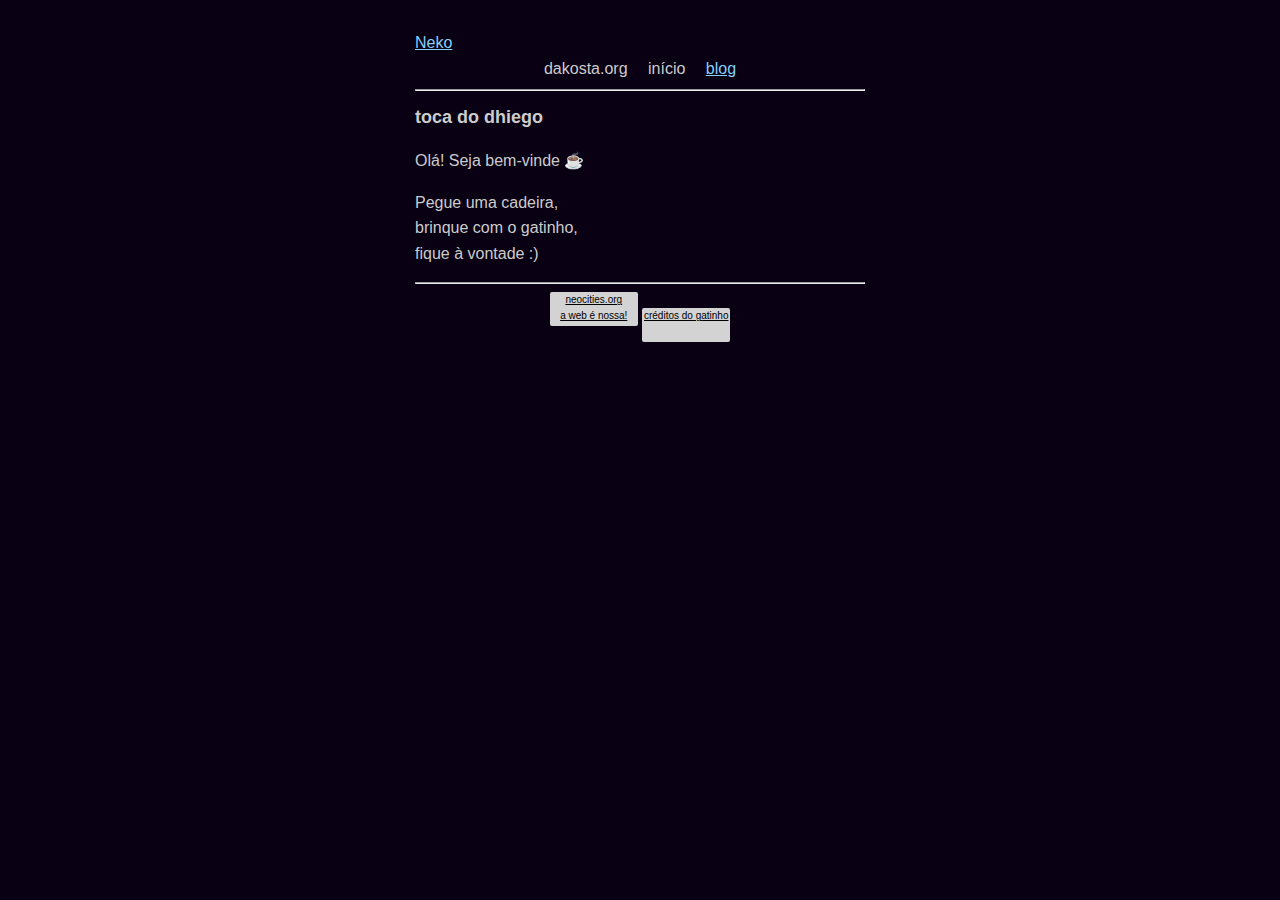
<file: index.html>
<!DOCTYPE html>
<html lang="pt-br">
<head>
	<meta charset="UTF-8">
	<meta name="viewport" content="width=device-width, initial-scale=1.0">
	<title>toca do dhiego</title>
	<link href="style.css" rel="stylesheet" type="text/css" media="all">
</head>

<body>
<script>NekoType="white"</script>
<span id="nl" lang="jp"><script src="https://webneko.net/n20171213.js"></script><a 
href="https://webneko.net">Neko</a></span>
<header><nav>
	<span>dakosta.org</span>
	<span>início</span>
	<a href="blog-pt-br.html">blog</a>
</nav></header>
<hr>
<main>
	<h1>toca do dhiego</h1>
	<p>Olá! Seja bem-vinde ☕</p>
	<p>Pegue uma cadeira,<br>brinque com o gatinho,<br>fique à vontade :)</p>
</main>
<hr>
<footer>
	<a class="button" href="https://neocities.org">neocities.org<br>a web é nossa!</a>
	<a class="button" href="https://webneko.net">créditos do gatinho</a>
</footer>
</body>
</html>
</file>
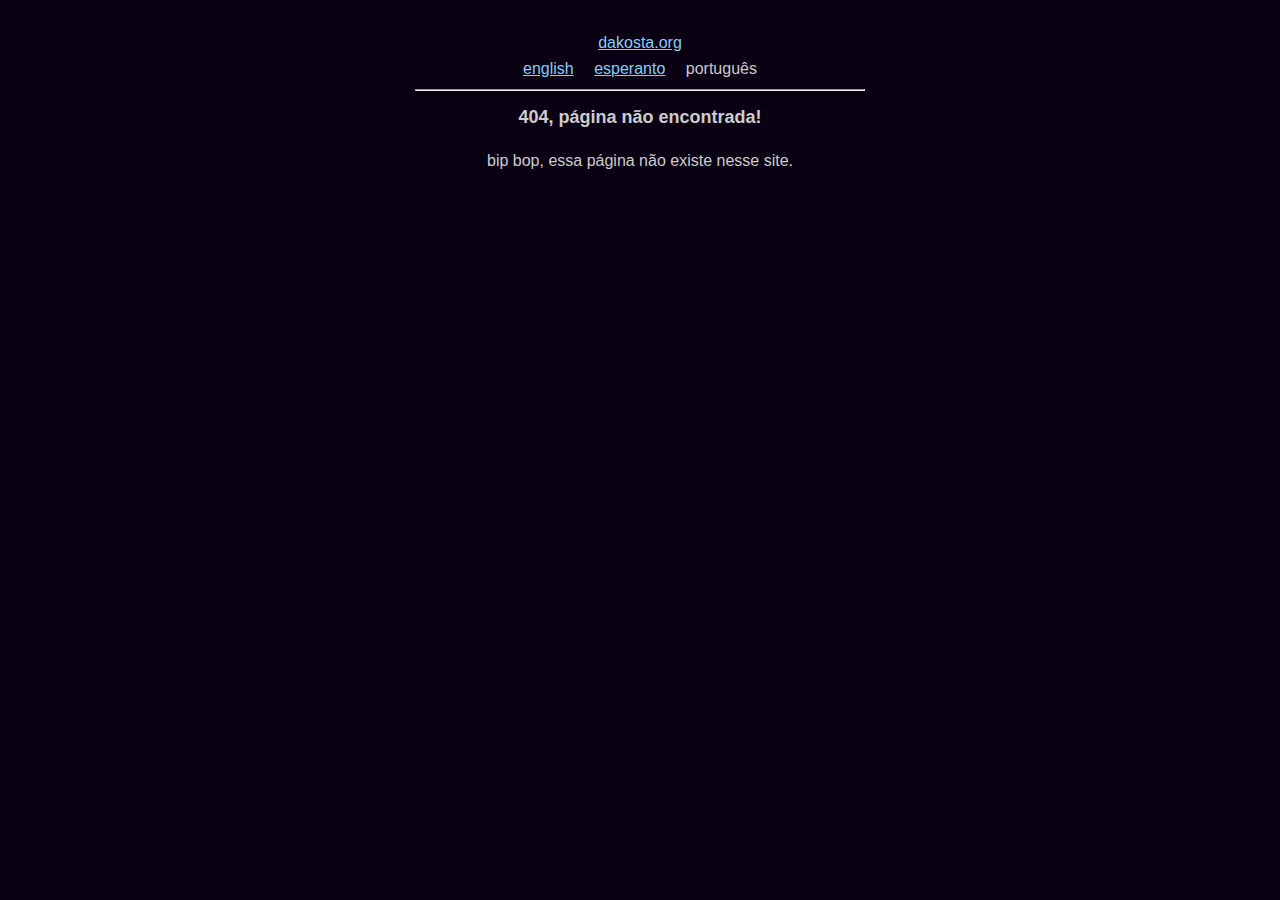
<file: nao_encontrada.html>
<!DOCTYPE html>
<html lang="pt-br">
<head>
	<meta charset="UTF-8">
	<meta name="viewport" content="width=device-width, initial-scale=1.0">
	<title>página não encontrada</title>
	<link href="style.css" rel="stylesheet" type="text/css" media="all">
</head>

<body style="text-align: center">
<header><nav>
	<a href="https://dakosta.org">dakosta.org</a>
	<br>
	<a href="not_found.html">english</a>
	<a href="ne_trovita.html">esperanto</a>
	<span>português</span>
</nav><header>
<hr>
<main>
	<h1>404, página não encontrada!</h1>
	<p>bip bop, essa página não existe nesse site.</p>
</main>
</body>
</html>
</file>
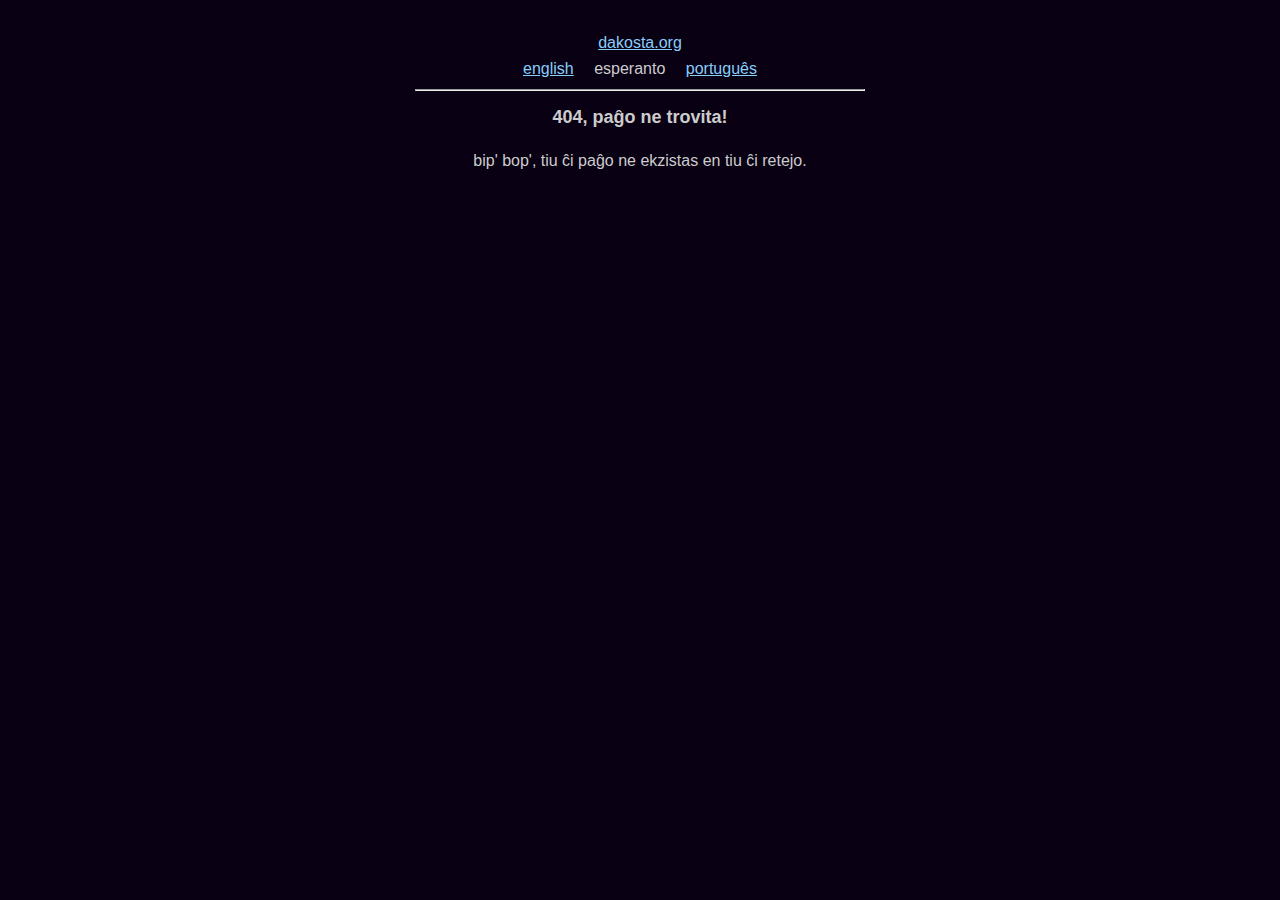
<file: ne_trovita.html>
<!DOCTYPE html>
<html lang="eo">
<head>
	<meta charset="UTF-8">
	<meta name="viewport" content="width=device-width, initial-scale=1.0">
	<title>paĝo ne trovita</title>
	<link href="style.css" rel="stylesheet" type="text/css" media="all">
</head>

<body style="text-align: center">
<header><nav>
	<a href="https://dakosta.org">dakosta.org</a>
	<br>
	<a href="not_found.html">english</a>
	<span>esperanto</span>
	<a href="nao_encontrada.html">português</a>
</nav><header>
<hr>
<main>
	<h1>404, paĝo ne trovita!</h1>
	<p>bip' bop', tiu ĉi paĝo ne ekzistas en tiu ĉi retejo.</p>
</main>
</body>
</html>
</file>
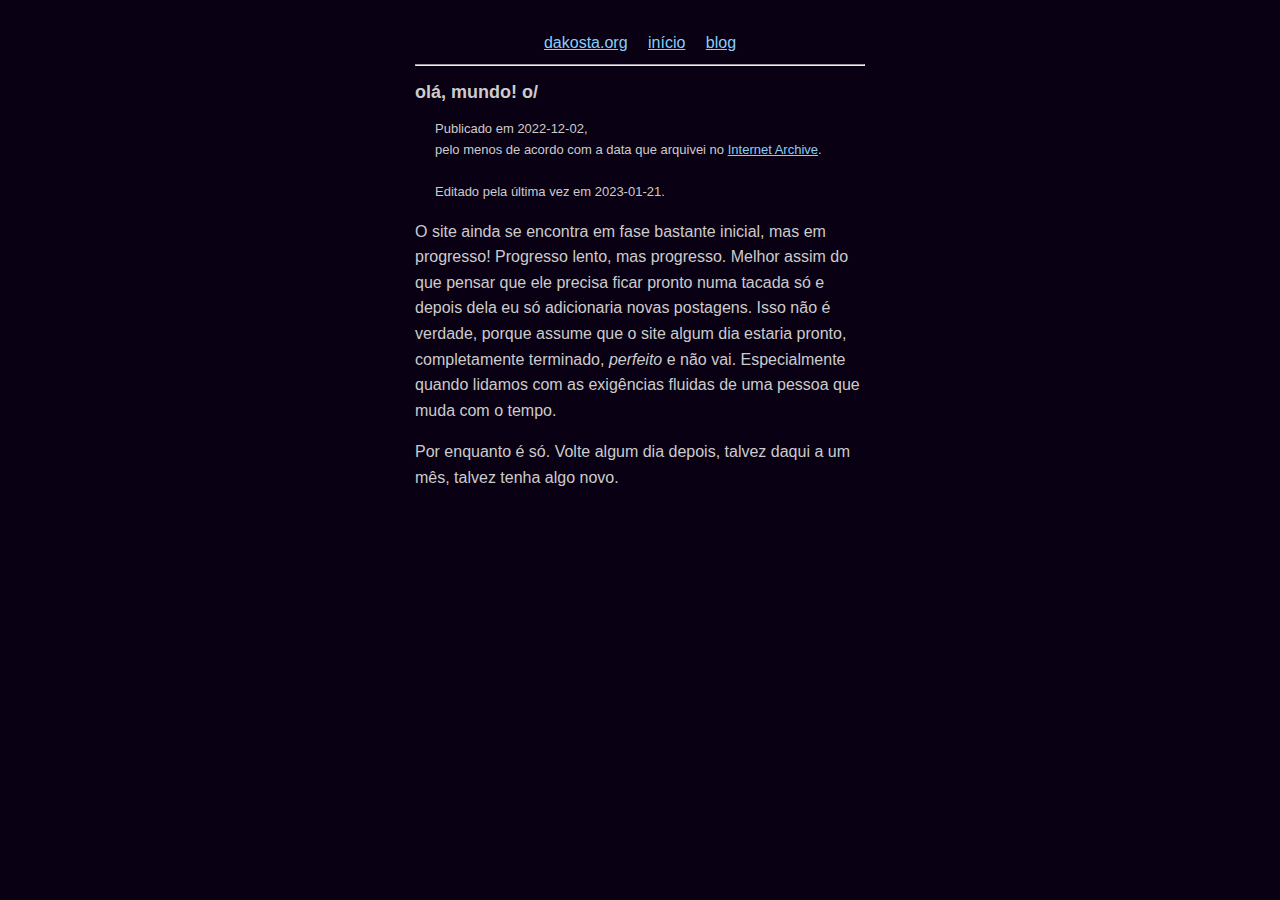
<file: 2022/12-02-ola-mundo.html>
<!DOCTYPE html>
<html>
  <head>
    <meta charset="UTF-8">
    <meta name="viewport" content="width=device-width, initial-scale=1.0">
    <title>Olá, mundo!</title>
    <link href="/style.css" rel="stylesheet" type="text/css" media="all">
    <meta http-equiv="refresh" content="0; URL='../p/2022-12-02-ola-mundo.html'"/>
  </head>
  <body>
  </body>
</html>
</file>
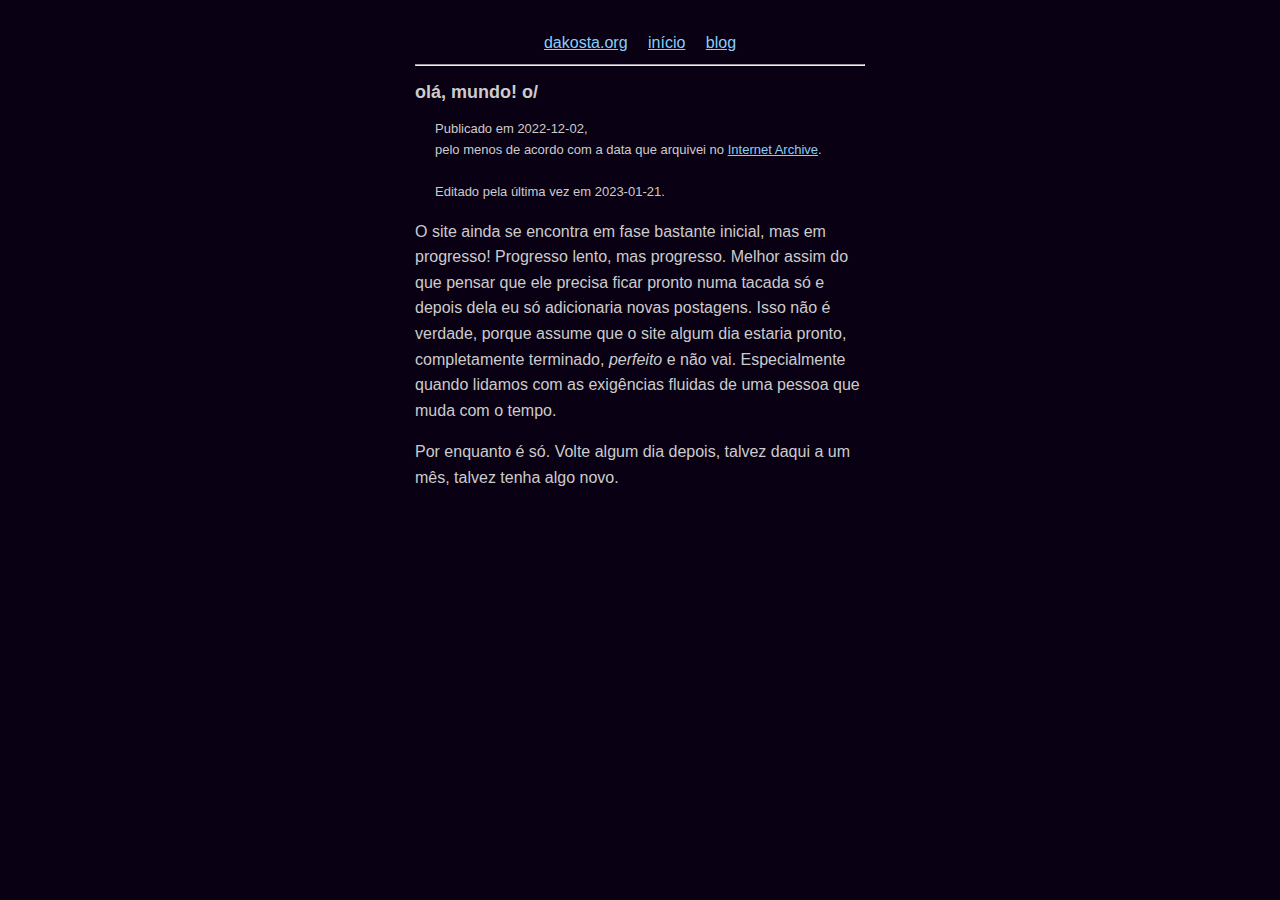
<file: p/2022-12-02-ola-mundo.html>
<!doctype html>
<html lang="pt-br">
<head>
	<meta charset="utf-8">
	<meta name="viewport" content="width=device-width, initial-scale=1">

	<title>olá, mundo!</title>
	<meta name="description" content="My first post in this website.  Where it all begins.">
	<meta name="author" content="Dhiego da Costa">

	<link rel="stylesheet" href="../style.css">
</head>

<body>
<header><nav>
	<a href="https://dakosta.org">dakosta.org</a>
	<a href="../index.html">início</a>
	<a href="../blog-pt-br.html">blog</a>
</nav></header>
<hr>
<main>
	<header>
	<h1>olá, mundo! o/</h1>

	<p id="last-edited">Publicado em 2022-12-02,
	<br>pelo menos de acordo com a data que arquivei no <a href="http://web.archive.org/web/20221202201840/https://dakosta.neocities.org/">Internet Archive</a>.
	<br>
	<br>Editado pela última vez em 2023-01-21.</p>
	</header>

	<p>O site ainda se encontra em fase bastante inicial, mas em progresso! Progresso lento, mas progresso. Melhor assim do que pensar que ele precisa ficar pronto numa tacada só e depois dela eu só adicionaria novas postagens. Isso não é verdade, porque assume que o site algum dia estaria pronto, completamente terminado, <i>perfeito</i> e não vai. Especialmente quando lidamos com as exigências fluidas de uma pessoa que muda com o tempo.</p>

	<p>Por enquanto é só. Volte algum dia depois, talvez daqui a um mês, talvez tenha algo novo.</p>
</main>
</body>
</html>
</file>
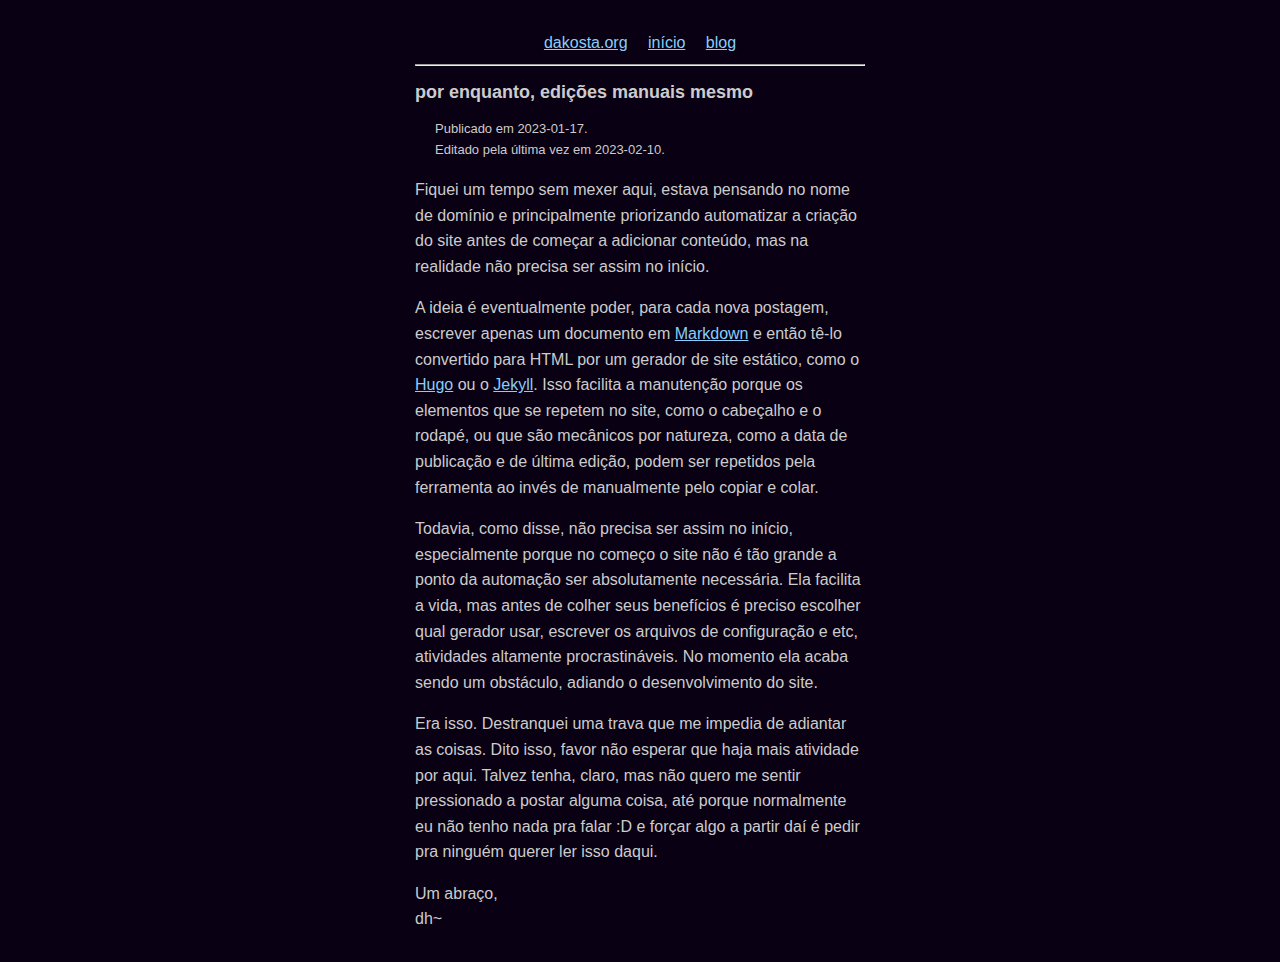
<file: p/2023-01-17-edicoes-manuais-mesmo.html>
<!doctype html>
<html lang="pt-br">
<head>
	<meta charset="utf-8">
	<meta name="viewport" content="width=device-width, initial-scale=1">

	<title>por enquanto, edições manuais mesmo</title>
	<meta name="description" content="Decidi não partir direto pra um gerador de website estático e editar o site com um editor de texto mesmo por enquanto.">
	<meta name="author" content="Dhiego da Costa">

	<link rel="stylesheet" href="../style.css">
</head>

<body>
<header><nav>
	<a href="https://dakosta.org">dakosta.org</a>
	<a href="../index.html">início</a>
	<a href="../blog-pt-br.html">blog</a>
</nav></header>
<hr>
<main>
	<header>
	<h1>por enquanto, edições manuais mesmo</h1>

	<p id="last-edited">Publicado em 2023-01-17.
	<br>Editado pela última vez em 2023-02-10.</p>
	</header>

	<p>Fiquei um tempo sem mexer aqui, estava pensando no nome de domínio e
	principalmente priorizando automatizar a criação do site antes de começar a
	adicionar conteúdo, mas na realidade não precisa ser assim no início.</p>

	<p>A ideia é eventualmente poder, para cada nova postagem, escrever apenas um
	documento em <a href="https://daringfireball.net/projects/markdown/">Markdown</a> e então tê-lo convertido para HTML por um gerador de
	site estático, como o <a href="https://gohugo.io/">Hugo</a> ou o <a href="https://jekyllrb.com/">Jekyll</a>.  Isso facilita a manutenção
	porque os elementos que se repetem no site, como o cabeçalho e o rodapé, ou que
	são mecânicos por natureza, como a data de publicação e de última edição, podem
	ser repetidos pela ferramenta ao invés de manualmente pelo copiar e colar.</p>

	<p>Todavia, como disse, não precisa ser assim no início, especialmente porque no
	começo o site não é tão grande a ponto da automação ser absolutamente
	necessária.  Ela facilita a vida, mas antes de colher seus benefícios
	é preciso escolher qual gerador usar, escrever os arquivos de configuração e
	etc, atividades altamente procrastináveis.  No momento ela acaba sendo um
	obstáculo, adiando o desenvolvimento do site.</p>

	<p>Era isso.  Destranquei uma trava que me impedia de adiantar as coisas.  Dito
	isso, favor não esperar que haja mais atividade por aqui.  Talvez tenha, claro,
	mas não quero me sentir pressionado a postar alguma coisa, até porque
	normalmente eu não tenho nada pra falar :D e forçar algo a partir daí é pedir
	pra ninguém querer ler isso daqui.</p>

	<p>Um abraço,<br>
	dh~</p>
</main>
</body>
</html>
</file>
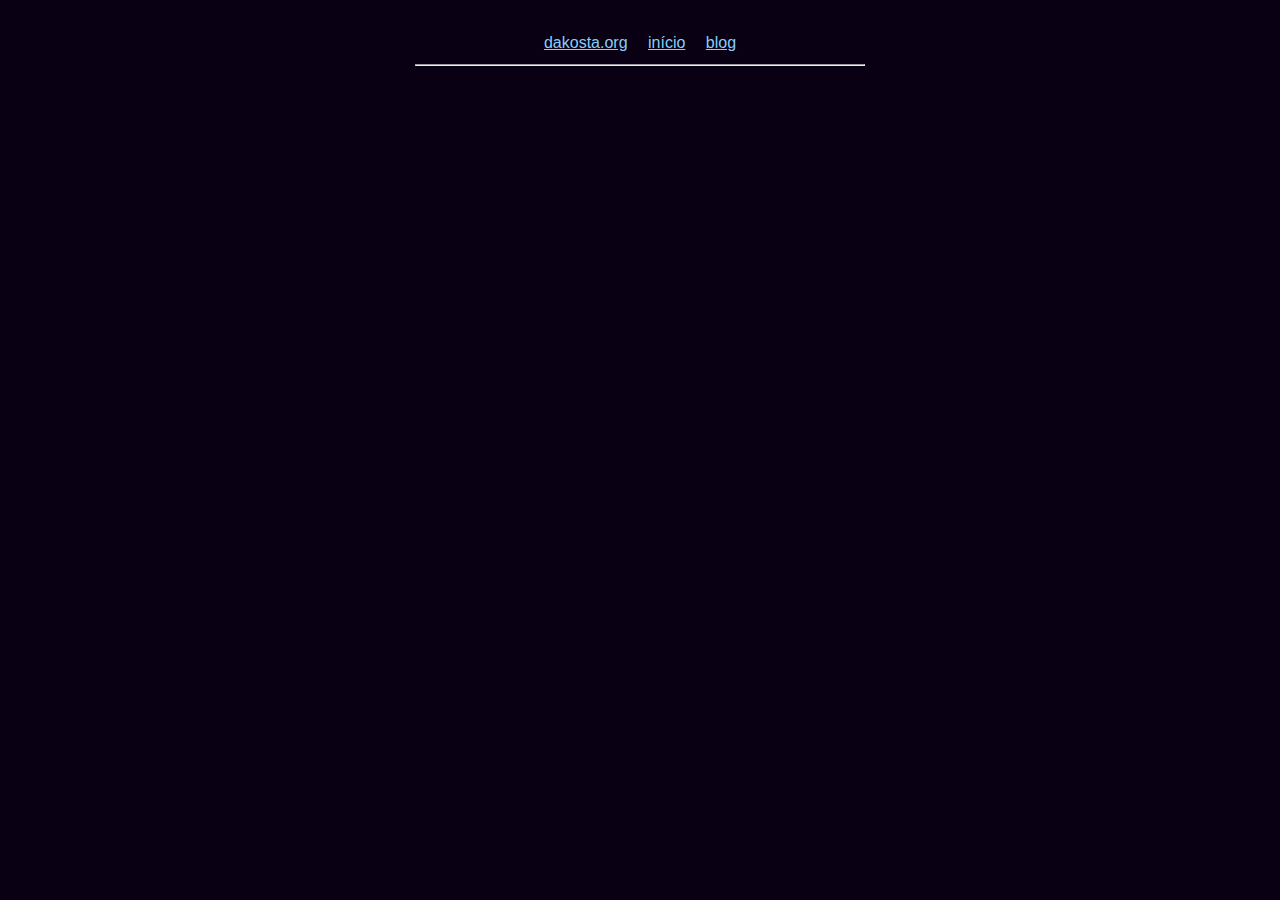
<file: templates/basic.html>
<!doctype html>
<html lang="">
<head>
	<meta charset="utf-8">
	<meta name="viewport" content="width=device-width, initial-scale=1">

	<title></title>
	<meta name="description" content="">
	<meta name="author" content="Dhiego da Costa">

	<link rel="stylesheet" href="../style.css">
</head>

<body>
<header><nav>
	<a href="https://dakosta.org">dakosta.org</a>
	<a href="../index.html">início</a>
	<a href="../blog-pt-br.html">blog</a>
</nav></header>
<hr>
<main>
</main>
<footer></footer>
</body>
</html>
</file>
<file: style.css>
body {
	line-height: 1.6;
	background-color: #090013;
	color: #CCC;
	font-family: sans-serif;
	max-width: 450px;
	margin: 30px auto;
	padding: 0 16px; }

h1 { font-size: 18px; }

ul#blog-entries {
	list-style-type: none;
	padding-left: 0; }

a:link { color: lightskyblue; }
a:visited { color: violet; }
a:hover { text-decoration: none; }

a.button {
	display: inline-block;
	width: 88px;
	height: 34px;
	border-radius: 2px;
	background-color: lightgray;
	color: black;
	text-align: center;
	font-size: 10px; }

#last-edited {
	font-size: small;
	padding-left: 20px; }

body > header > nav { text-align: center; }
body > header > nav > * { margin: 0px 8px; }

body > footer { text-align: center; }
</file>
